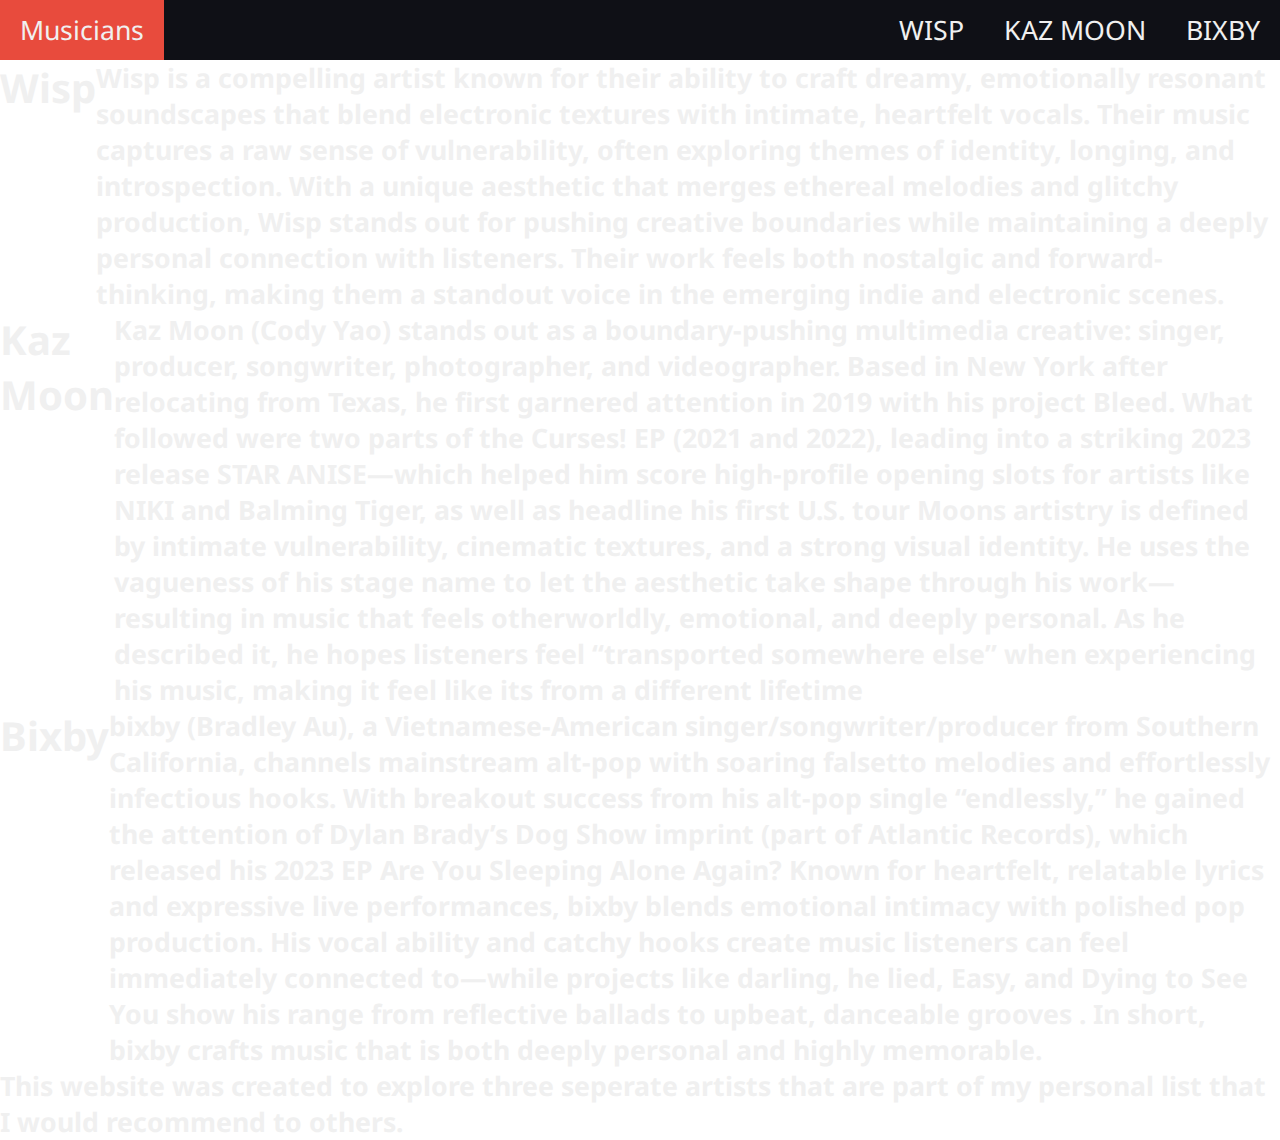
<file: index.html>
<!DOCTYPE html>
<html lang="en">
  <meta charset="UTF-8" />
  <title>Main Page</title>
  <meta name="viewport" content="width=device-width,initial-scale=1" />
  <link rel="stylesheet" href="style.css" />

  <style></style>
  <body class="mainpagetitle">
    <nav>
      <input type="checkbox" id="sidebar-active" />
      <label for="sidebar-active" class="open-sidebar-button">
        <svg
          xmlns="http://www.w3.org/2000/svg"
          height="32px"
          viewBox="0 -960 960 960"
          width="32px"
          fill="#e3e3e3"
        >
          <path
            d="M120-240v-80h720v80H120Zm0-200v-80h720v80H120Zm0-200v-80h720v80H120Z"
          />
        </svg>
      </label>

      <label for="sidebar-active" id="overlay"></label>

      <div class="links-container">
        <label for="sidebar-active" class="close-sidebar-button">
          <svg
            xmlns="http://www.w3.org/2000/svg"
            height="32px"
            viewBox="0 -960 960 960"
            width="32px"
            fill="#e3e3e3"
          >
            <path
              d="m256-200-56-56 224-224-224-224 56-56 224 224 224-224 56 56-224 224 224 224-56 56-224-224-224 224Z"
            />
          </svg>
        </label>
        <a class="home-link" href="index.html">Musicians</a>
        <a href="WP.html#start">WISP</a>
        <a href="KM.html#start">KAZ MOON</a>
        <a href="BY.html#start">BIXBY</a>
      </div>
    </nav>
    <div class="box1">
      <ul id="cards">
        <li class="card" id="card1">
          <div class="card-body">
            <h2>Wisp</h2>
            <p>
              Wisp is a compelling artist known for their ability to craft
              dreamy, emotionally resonant soundscapes that blend electronic
              textures with intimate, heartfelt vocals. Their music captures a
              raw sense of vulnerability, often exploring themes of identity,
              longing, and introspection. With a unique aesthetic that merges
              ethereal melodies and glitchy production, Wisp stands out for
              pushing creative boundaries while maintaining a deeply personal
              connection with listeners. Their work feels both nostalgic and
              forward-thinking, making them a standout voice in the emerging
              indie and electronic scenes.
            </p>
          </div>
        </li>
        <li class="card" id="card2">
          <div class="card-body">
            <h2>Kaz Moon</h2>
            <p>
              Kaz Moon (Cody Yao) stands out as a boundary-pushing multimedia
              creative: singer, producer, songwriter, photographer, and
              videographer. Based in New York after relocating from Texas, he
              first garnered attention in 2019 with his project Bleed. What
              followed were two parts of the Curses! EP (2021 and 2022), leading
              into a striking 2023 release STAR ANISE—which helped him score
              high-profile opening slots for artists like NIKI and Balming
              Tiger, as well as headline his first U.S. tour Moons artistry is
              defined by intimate vulnerability, cinematic textures, and a
              strong visual identity. He uses the vagueness of his stage name to
              let the aesthetic take shape through his work—resulting in music
              that feels otherworldly, emotional, and deeply personal. As he
              described it, he hopes listeners feel “transported somewhere else”
              when experiencing his music, making it feel like its from a
              different lifetime
            </p>
          </div>
        </li>
        <li class="card" id="card3">
          <div class="card-body">
            <h2>Bixby</h2>
            <p>
              bixby (Bradley Au), a Vietnamese‑American
              singer/songwriter/producer from Southern California, channels
              mainstream alt-pop with soaring falsetto melodies and effortlessly
              infectious hooks. With breakout success from his alt‑pop single
              “endlessly,” he gained the attention of Dylan Brady’s Dog Show
              imprint (part of Atlantic Records), which released his 2023 EP Are
              You Sleeping Alone Again? Known for heartfelt, relatable lyrics
              and expressive live performances, bixby blends emotional intimacy
              with polished pop production. His vocal ability and catchy hooks
              create music listeners can feel immediately connected to—while
              projects like darling, he lied, Easy, and Dying to See You show
              his range from reflective ballads to upbeat, danceable grooves .
              In short, bixby crafts music that is both deeply personal and
              highly memorable.
            </p>
          </div>
        </li>
      </ul>
    </div>
    <div>
      <p>
        This website was created to explore three seperate artists that are part
        of my personal list that I would recommend to others.
      </p>
    </div>
  </body>
</html>
</file>
<file: style.css>
@import url("https://fonts.googleapis.com/css2?family=DM+Sans:ital,opsz,wght@0,9..40,100..1000;1,9..40,100..1000&family=Noto+Sans:ital,wght@0,100..900;1,100..900&display=swap");

:root {
  --color-1: #0f1016;
  --text-color: #f0f0f0;
  --accent-color: #e84b3d;
}
* {
  margin: 0;
  padding: 0;
}

html,
body {
  font-size: 20pt;
  font-family: "Noto Sans", Arial, Helvetica, sans-serif;
  overflow-x: hidden;
}

nav {
  height: 60px;
  background-color: var(--color-1);
  display: flex;
  justify-content: flex-end;
  align-items: center;
}

.links-container {
  height: 100%;
  width: 100%;
  display: flex;
  flex-direction: row;
  align-items: center;
}

nav a {
  height: 100%;
  padding: 0 20px;
  display: flex;
  align-items: center;
  text-decoration: none;
  color: var(--text-color);
}

nav a:hover {
  background-color: var(--accent-color);
}

nav .home-link {
  margin-right: auto;
}

nav svg {
  fill: var(--text-color);
}

#sidebar-active {
  display: none;
}

.open-sidebar-button,
.close-sidebar-button {
  display: none;
}

@media (max-width: 450px) {
  .links-container {
    flex-direction: column;
    align-items: flex-start;

    position: fixed;
    top: 0;
    right: -100%;
    z-index: 10;
    width: 100px;

    background-color: var(--color-1);
    box-shadow: -5px 0 5px rgba(0, 0, 0, 0.25);
    transition: 0.75s ease-in-out;
  }
  nav a {
    box-sizing: border-box;
    height: auto;
    width: 100%;
    padding: 20px 30px;
    justify-content: flex-start;
  }
  .open-sidebar-button,
  .close-sidebar-button {
    padding: 20px;
    display: block;
  }
  #sidebar-active:checked ~ .links-container {
    right: 0;
  }
  #sidebar-active:checked ~ #overlay {
    height: 100%;
    width: 100%;
    position: fixed;
    top: 0;
    left: 0;
    z-index: 9;
  }
}

.video-container {
  position: fixed;
  top: 0;
  left: 0;
  width: 100%;
  height: 100vh;
  z-index: -1;
  overflow: hidden;
}

.video-container video {
  position: absolute;
  width: 100%;
  height: 100%;
  object-fit: cover;
}

.hero-text {
  font-size: 75px;
  font-weight: bold;
  position: relative;
  height: 100vh;
  display: flex;
  justify-content: space-around;
  align-items: center;
  color: var(--text-color);
  /* text-align: center; */
  z-index: 1;
}

.row {
  display: grid;
  grid-template-columns: 1fr 1fr;
  /* margin-top: 100vh; */
  padding: 4rem;
  background-color: black;
}

.column {
  padding-top: 30px;
}

img {
  width: 400px;
  height: auto;
}

div {
  display: flex;
  justify-content: center;
  color: var(--text-color);
}

p {
  font-weight: bolder;
}

#caption {
  color: white;
  font-weight: bold;
  font-style: italic;
}

#caption:hover {
  color: var(--accent-color);
}

table {
  display: flex;
  justify-content: center;
  align-items: center;
  background-color: black;
  color: var(--text-color);
  border-collapse: collapse;
}

td,
th {
  padding: 15px;
  border: 1px solid darkred;
}

hr {
  margin-top: 15px;
  color: var(--text-color);
}

.social-icons {
  background-color: black;
}

svg {
  display: block;
  fill: darkred;
  width: 24px;
  height: 24px;
  padding: 15px;
}



.social-icons:hover a{
    opacity: 0.3;
}

.social-icons a:hover{
    opacity: 1;
    transition: opacity 0.3s ease;
}
</file>
